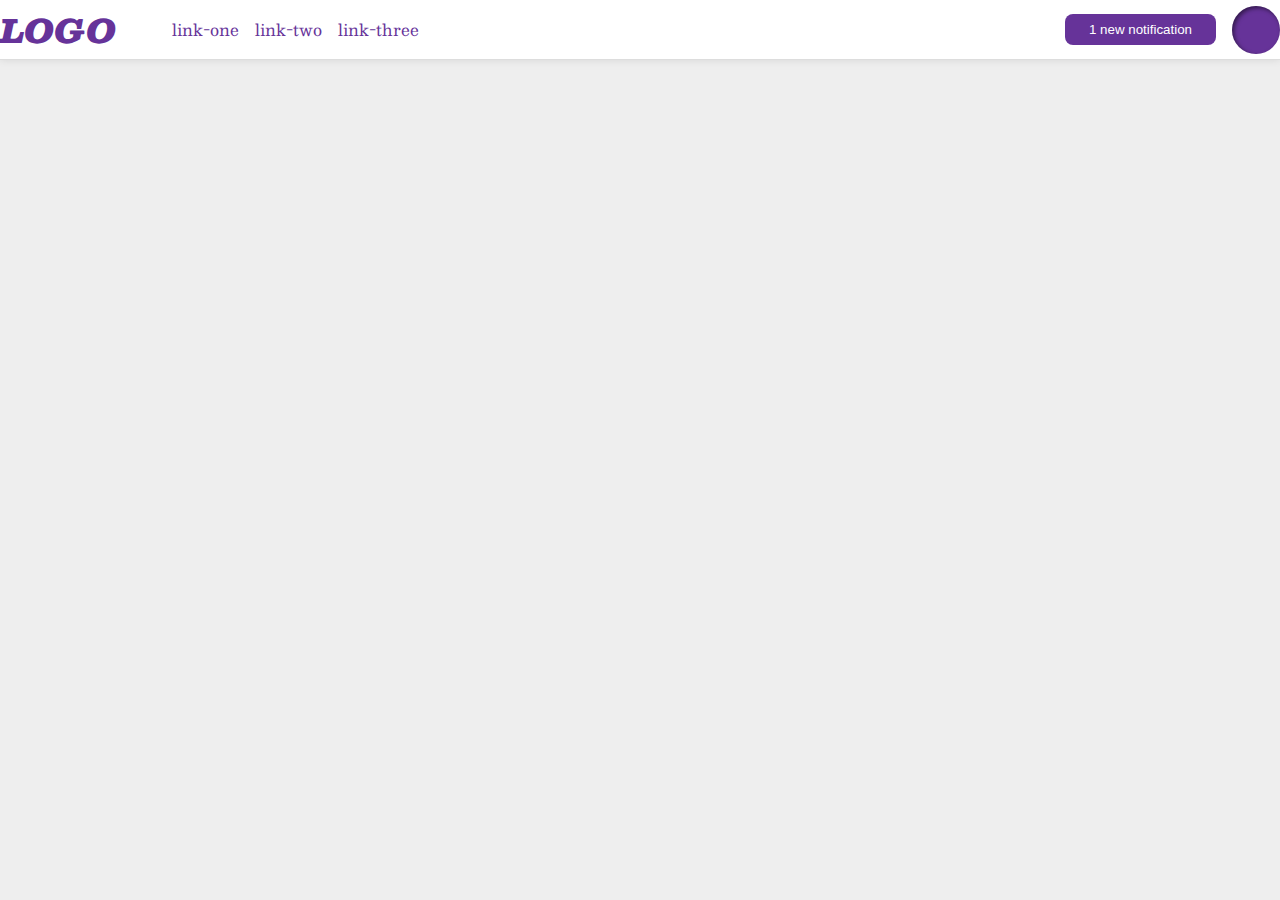
<file: flex/03-flex-header-2/index.html>
<!DOCTYPE html>
<html lang="en">
  <head>
    <meta charset="UTF-8">
    <meta http-equiv="X-UA-Compatible" content="IE=edge">
    <meta name="viewport" content="width=device-width, initial-scale=1.0">
    <title>Flex Header 2</title>
    <link rel="stylesheet" href="style.css">
  </head>
  <body>
    <div class="header">
      <div class="left-elements">
        <div class="logo">
        LOGO
      </div>
      <ul class="links">
        <li><a href="google.com">link-one</a></li>
        <li><a href="google.com">link-two</a></li>
        <li><a href="google.com">link-three</a></li>
      </ul>
      </div>
      <div class="right-elements">
        <button class="notifications">
        1 new notification
        </button>
        <div class="profile-image"></div>
      </div>
    </div>
  </body>
</html>
</file>
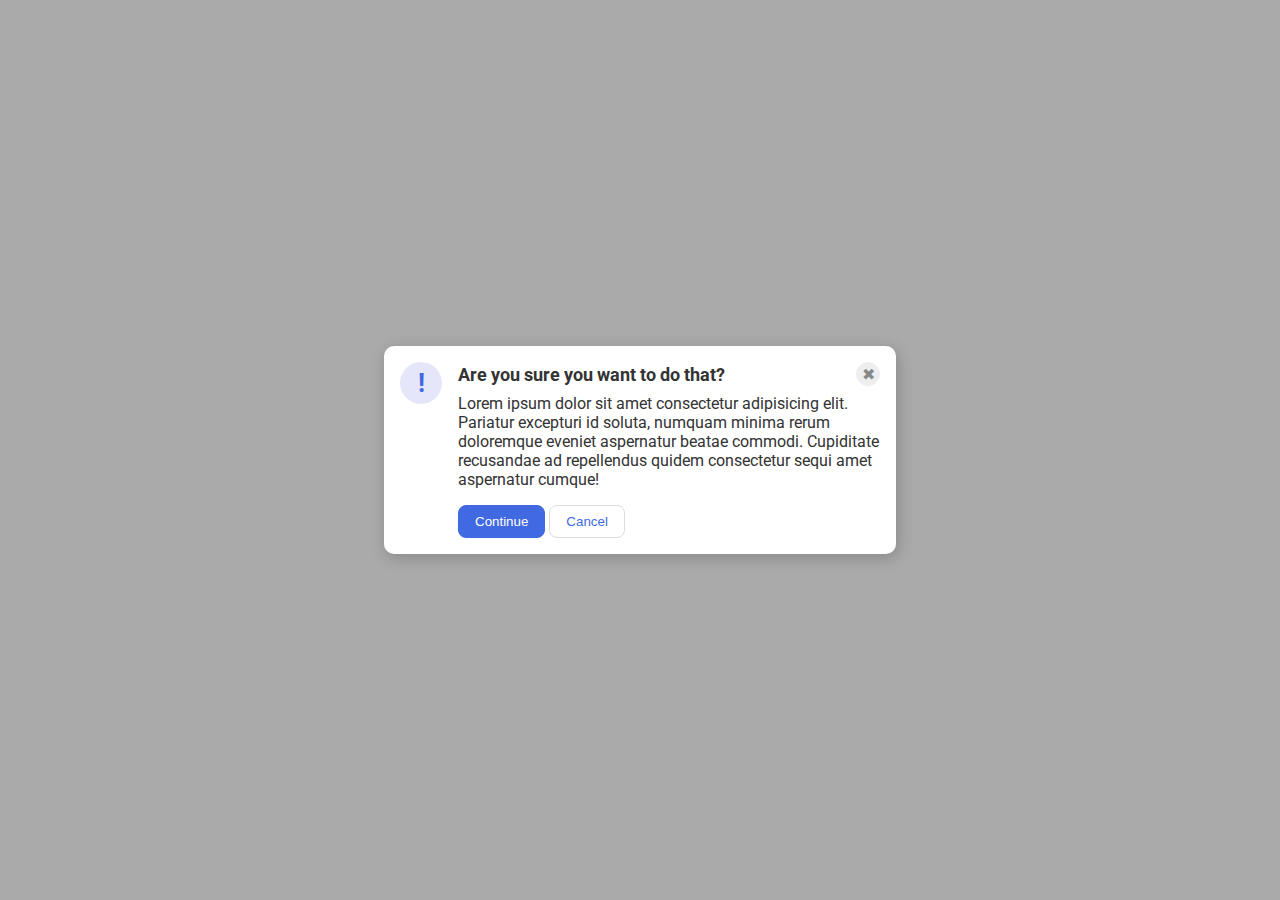
<file: flex/05-flex-modal/index.html>
<!DOCTYPE html>
<html lang="en">
  <head>
    <meta charset="UTF-8">
    <meta http-equiv="X-UA-Compatible" content="IE=edge">
    <meta name="viewport" content="width=device-width, initial-scale=1.0">
    <link rel="stylesheet" href="style.css">
    <title>Modal</title>
  </head>
  <body>
    <div class="modal">
      <div class="icon">!</div>
      <div class="container">
      <div class="header">Are you sure you want to do that?
      <button class="close-button">✖</button>
      </div>
      <div class="text">Lorem ipsum dolor sit amet consectetur adipisicing elit. Pariatur excepturi id soluta, numquam minima rerum doloremque eveniet aspernatur beatae commodi. Cupiditate recusandae ad repellendus quidem consectetur sequi amet aspernatur cumque!</div>
      <button class="continue">Continue</button>
      <button class="cancel">Cancel</button>
    </div></div>
  </body>
</html>
</file>
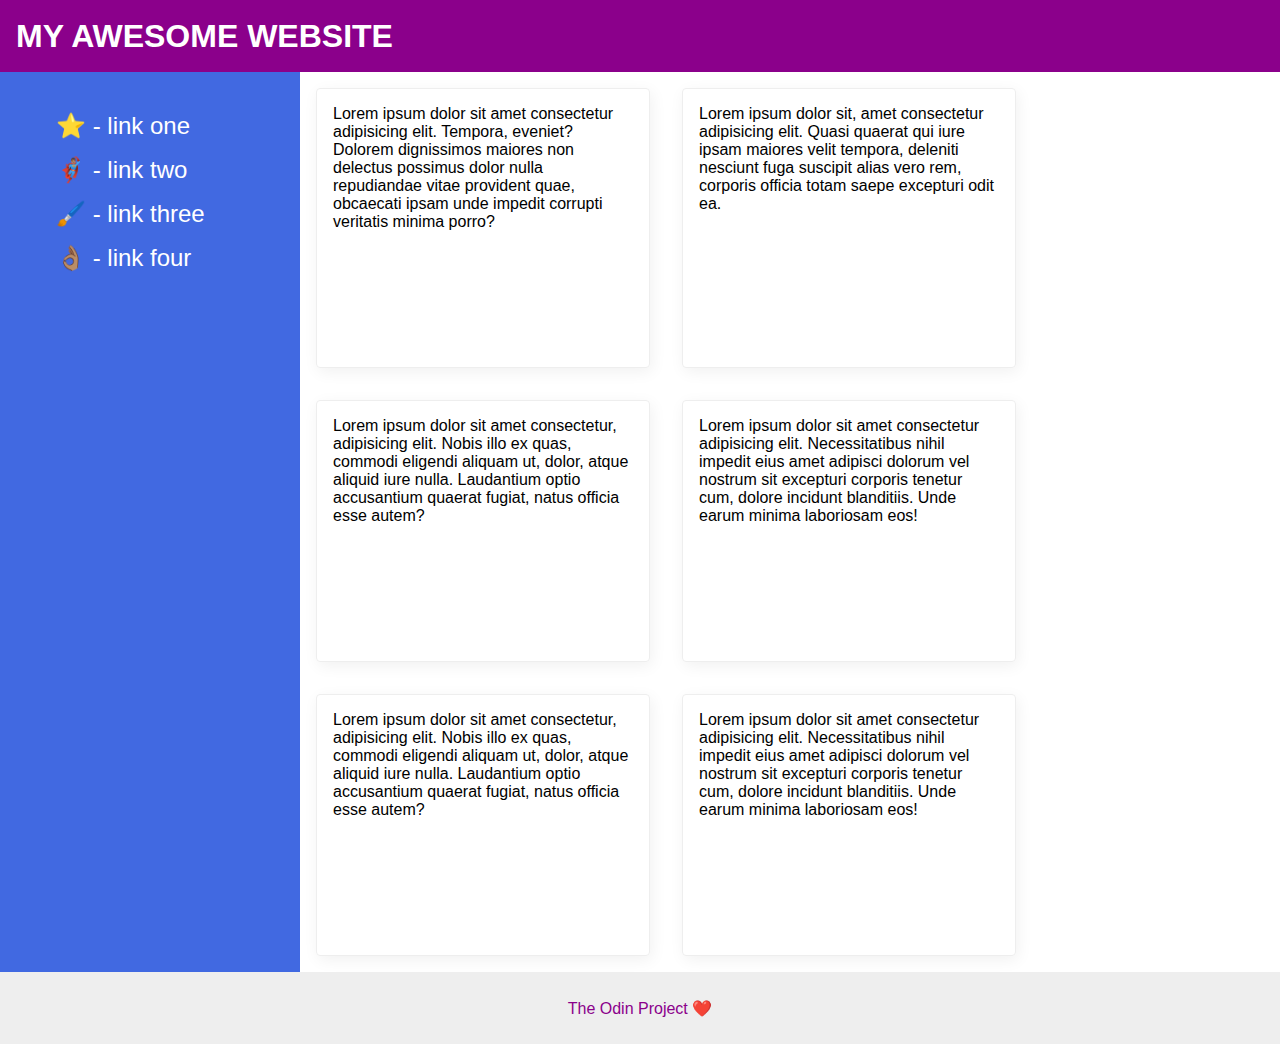
<file: flex/07-flex-layout-2/index.html>
<!DOCTYPE html>
<html lang="en">
  <head>
    <meta charset="UTF-8">
    <meta http-equiv="X-UA-Compatible" content="IE=edge">
    <meta name="viewport" content="width=device-width, initial-scale=1.0">
    <title>The Holy Grail</title>
    <link rel="stylesheet" href="style.css">
  </head>
  <body>
    <div class="header">
      MY AWESOME WEBSITE
    </div>
    
    <div class="container">
      <div class="sidebar">
      <ul>
        <li><a href="#">⭐ - link one</a></li>
        <li><a href="#">🦸🏽‍♂️ - link two</a></li>
        <li><a href="#">🖌️ - link three</a></li>
        <li><a href="#">👌🏽 - link four</a></li>
      </ul>
    </div>

    <div class="container-card">
      <div class="card">Lorem ipsum dolor sit amet consectetur adipisicing elit. Tempora, eveniet? Dolorem dignissimos maiores non delectus possimus dolor nulla repudiandae vitae provident quae, obcaecati ipsam unde impedit corrupti veritatis minima porro?</div>
      <div class="card">Lorem ipsum dolor sit, amet consectetur adipisicing elit. Quasi quaerat qui iure ipsam maiores velit tempora, deleniti nesciunt fuga suscipit alias vero rem, corporis officia totam saepe excepturi odit ea.</div>
      <div class="card">Lorem ipsum dolor sit amet consectetur, adipisicing elit. Nobis illo ex quas, commodi eligendi aliquam ut, dolor, atque aliquid iure nulla. Laudantium optio accusantium quaerat fugiat, natus officia esse autem?</div>
      <div class="card">Lorem ipsum dolor sit amet consectetur adipisicing elit. Necessitatibus nihil impedit eius amet adipisci dolorum vel nostrum sit excepturi corporis tenetur cum, dolore incidunt blanditiis. Unde earum minima laboriosam eos!</div>
      <div class="card">Lorem ipsum dolor sit amet consectetur, adipisicing elit. Nobis illo ex quas, commodi eligendi aliquam ut, dolor, atque aliquid iure nulla. Laudantium optio accusantium quaerat fugiat, natus officia esse autem?</div>
      <div class="card">Lorem ipsum dolor sit amet consectetur adipisicing elit. Necessitatibus nihil impedit eius amet adipisci dolorum vel nostrum sit excepturi corporis tenetur cum, dolore incidunt blanditiis. Unde earum minima laboriosam eos!</div>
    </div>
    </div>
    <div class="footer">
      The Odin Project ❤️
    </div>
  </body>
</html>
</file>
<file: flex/03-flex-header-2/style.css>
/* this is some magical font-importing.  
you'll learn about it later. */
@import url('https://fonts.googleapis.com/css2?family=Besley:ital,wght@0,400;1,900&display=swap');

body {
  margin: 0;
  background: #eee;
  font-family: Besley, serif;
}

.header {
  background: white;
  border-bottom: 1px solid #ddd;
  box-shadow: 0 0 8px rgba(0,0,0,.1);
  display:flex;
  align-items: center;
  justify-content: space-between;

}

.profile-image {
  background: rebeccapurple;
  box-shadow: inset 2px 2px 4px rgba(0,0,0,.5);
  border-radius: 50%;
  width: 48px;
  height: 48px;
}

.logo {
  color: rebeccapurple;
  font-size: 32px;
  font-weight: 900;
  font-style: italic;
}

button {
  border: none;
  border-radius: 8px;
  background: rebeccapurple;
  color: white;
  padding: 8px 24px;
}

a {
  /* this removes the line under our links */
  text-decoration: none;
  color: rebeccapurple;
}

ul {
  list-style-type: none;
  display: flex;
  justify-content: space-between;
  gap: 16px;
}

.right-elements, .left-elements{
  display: flex;
  align-items: center;
  gap: 16px
}
</file>
<file: flex/05-flex-modal/style.css>
@import url('https://fonts.googleapis.com/css2?family=Roboto:wght@400;700&display=swap');

html, body {
  height: 100%;
}

body {
  font-family: Roboto, sans-serif;
  margin: 0;
  background: #aaa;
  color: #333;
  /* I'll give you this one for free lol */
  display: flex;
  align-items: center;
  justify-content: center;
}

.modal {
  background: white;
  width: 480px;
  border-radius: 10px;
  box-shadow: 2px 4px 16px rgba(0,0,0,.2);
  display: flex;
  padding: 16px;
  gap:16px;

}

.icon {
  color: royalblue;
  font-size: 26px;
  font-weight: 700;
  background: lavender;
  width: 42px;
  height: 42px;
  border-radius: 50%;
  display: flex;
  align-items: center;
  justify-content: center;
  flex-shrink: 0;
}

.close-button {
  background: #eee;
  border-radius: 50%;
  color: #888;
  font-weight: 400;
  font-size: 16px;
  height: 24px;
  width: 24px;
  display: flex;
  align-items: center;
  justify-content: center;
  border: 1px solid #eee;
  padding: 0;
}

button {
  cursor: pointer;
  padding: 8px 16px;
  border-radius: 8px;
}

button.continue {
  background: royalblue;
  border: 1px solid royalblue;
  color: white;
}

button.cancel {
  background: white;
  border: 1px solid #ddd;
  color: royalblue;
}
.header{
  display: flex;
  justify-content: space-between;
  align-items: center;
  font-size: 18px;
  font-weight: 700;
  margin-bottom: 8px;

}

.text{
  margin-bottom: 16px;
}
</file>
<file: flex/07-flex-layout-2/style.css>
body {
  font-family: -apple-system, BlinkMacSystemFont, 'Segoe UI', Roboto, Oxygen, Ubuntu, Cantarell, 'Open Sans', 'Helvetica Neue', sans-serif;
  margin: 0;
  min-height: 100vh;
  display: flex;
  flex-direction: column;
  justify-content: space-between;
}

.header {
  height: 72px;
  background: darkmagenta;
  color: white;
  font-weight: 900;
  font-size: 32px;
  display: flex;
  align-items: center;
  padding-left: 16px;
}

.footer {
  height: 72px;
  background: #eee;
  color: darkmagenta;
  display: flex;
  justify-content: center;
  align-items: center;
}

.sidebar {
  width: 300px;
  background: royalblue;
  box-sizing: border-box;
}

.card {
  border: 1px solid #eee;
  box-shadow: 2px 4px 16px rgba(0,0,0,.06);
  border-radius: 4px;
}

.container{
  display: flex;
  flex-direction: row; 
}

.sidebar{
 flex-shrink: 0;
 height: 100vh;
 width: 300px;
 font-size: 24px;
 padding: 16px;
}

a{
  color: white;
 text-decoration: none; 
}

ul{
  list-style: none;
}

li{
  margin-bottom: 16px;
}

.container-card{
  display: flex;
  flex-flow: row wrap;

}

.card{
  margin: 16px;
  padding: 16px;
  width: 300px;

}
</file>
